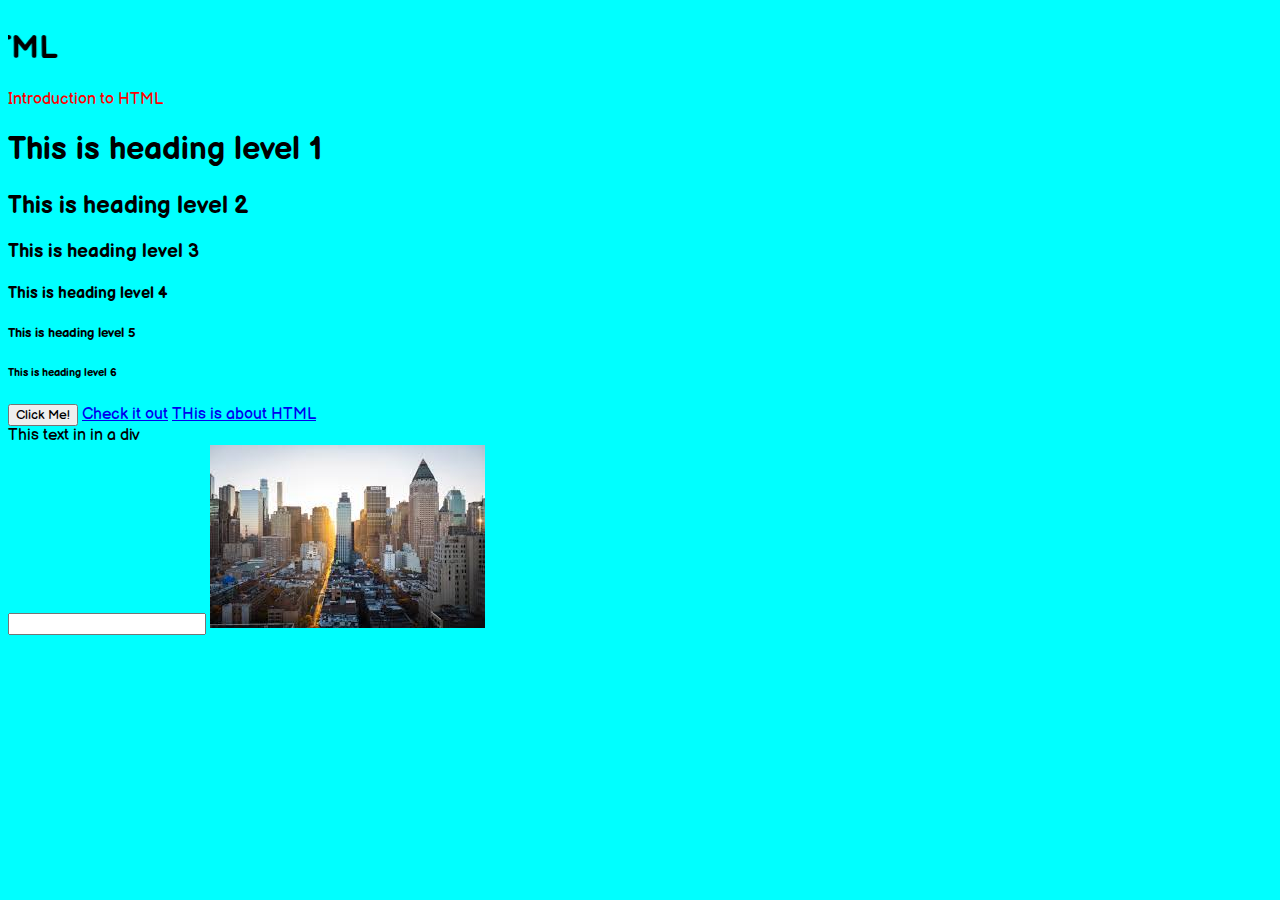
<file: index.html>
<html>
  <head>
    <link
      href="https://fonts.googleapis.com/css2?family=Balsamiq+Sans&display=swap"
      rel="stylesheet"
    />
    <link rel="stylesheet" href="style.css" />

    <title>Introduction to HTML</title>
  </head>
  <body bgcolor="cyan">
    <marquee behavior="scroll" direction="right"
      ><h1>Introduction to HTML</h1></marquee
    >
    <div>
      <font face="Calibri" color="red"> Introduction to HTML </font>
      <!-- These are going to be heading levels-->
      <h1>This is heading level 1</h1>
      <h2>This is heading level 2</h2>
      <h3>This is heading level 3</h3>
      <h4>This is heading level 4</h4>
      <h5>This is heading level 5</h5>
      <h6>This is heading level 6</h6>
      <button id="btn">Click Me!</button>
      <a href="linked.html">Check it out</a>
      <a href="https://en.wikipedia.org/wiki/HTML">THis is about HTML</a>
      <div>
        This text in in a div
      </div>
      <input />
      <img src="download.jpg" alt="download" />
    </div>
    <script src="app.js"></script>
  </body>
</html>
</file>
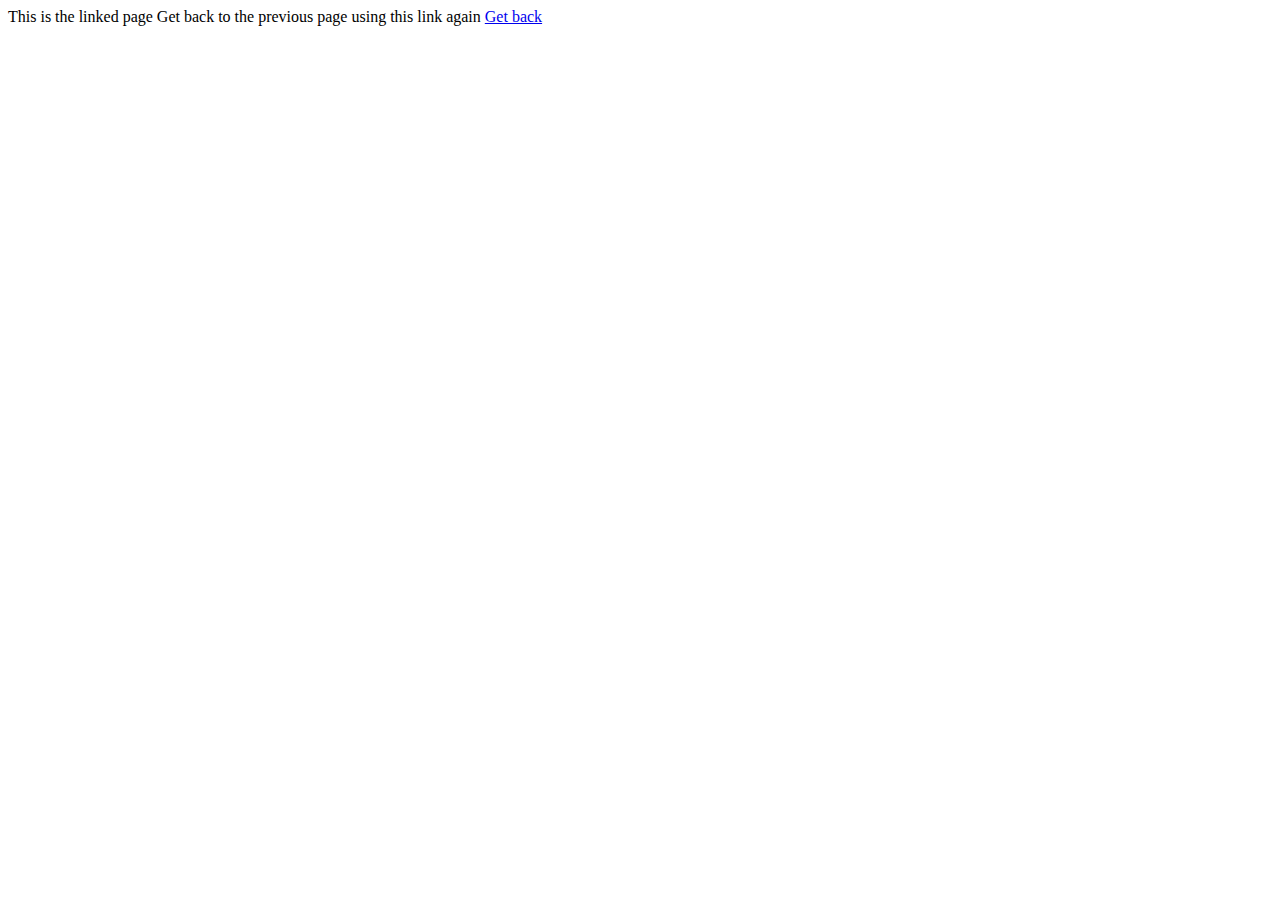
<file: linked.html>
<!DOCTYPE html>
<html lang="en">
  <head>
    <meta charset="UTF-8" />
    <meta name="viewport" content="width=device-width, initial-scale=1.0" />
    <title>Document</title>
  </head>
  <body>
    This is the linked page Get back to the previous page using this link again
    <a href="index.html">Get back</a>
  </body>
</html>
</file>
<file: style.css>
* {
  font-family: "Balsamiq Sans", cursive;
}
</file>
